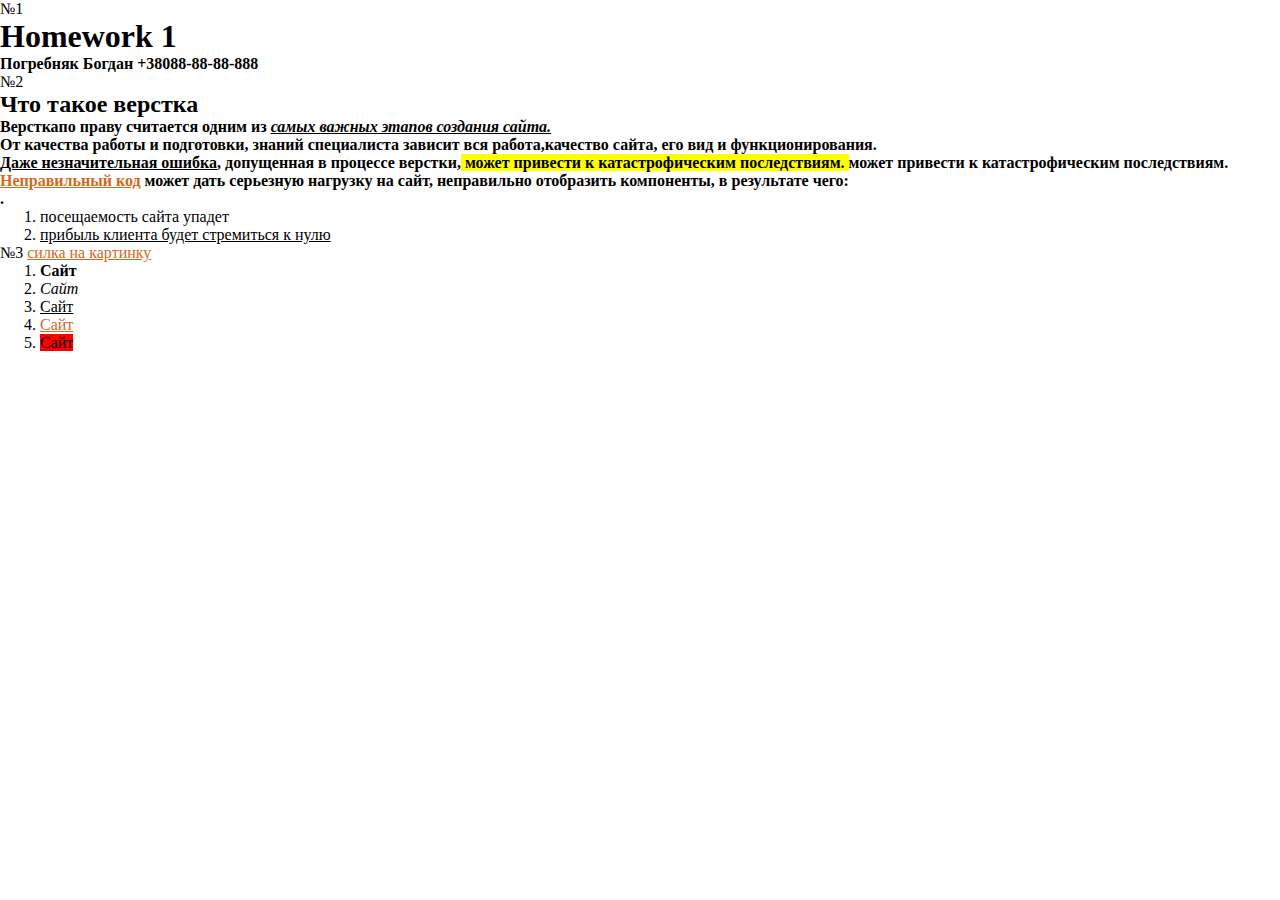
<file: homework.html>
<!DOCTYPE html>
<html lang="en">
<head>
    <meta charset="UTF-8">
    <meta http-equiv="X-UA-Compatible" content="IE=edge">
    <meta name="viewport" content="width=device-width, initial-scale=1.0">
    <link rel="stylesheet" href="CSS/style.css">
    <title> Mediol School
    </title>
</head>
<body>
    <span>№1</span>
    <header>
        <h1>Homework 1</h1>
    </header>
    <footer>
      <p>
        Погребняк Богдан 
        +38088-88-88-888
      </p>
    </footer>
    <span>№2</span>
    <time datetime="2020-03-15"></time>
    <h2>Что такое верстка</h2>
    <p><b>Верстка</b>по праву считается одним из <i><u>самых важных этапов создания сайта.</u></i> <br>
         От качества работы и подготовки, знаний специалиста зависит вся работа,качество сайта, его вид и функционирования. 
         <br><u>Даже незначительная ошибка</u>, допущенная в процессе верстки,<mark> может привести к катастрофическим последствиям.
        </mark> может привести к катастрофическим последствиям. <br>
       <a href="#">Неправильный код</a> может дать серьезную нагрузку на сайт, неправильно отобразить компоненты, в результате чего: <br>.</p>
       <ol>
           <li>посещаемость сайта упадет</li>
           <li><u>прибыль клиента будет стремиться к нулю</u></li>
       </ol>
  
            <span>№3</span>
            <a href="http://mediol.name/wp-content/uploads/2019/03/fav1.png">силка на картинку</a>
            <ol>
                <li><b>Сайт</b></li>
                <li><em>Сайт</em></li>
                <li><u>Сайт</u></li>
                <li><a href="https://www.google.com.ua/?hl=ru" target="blank">Сайт</a></li>
                <li><span class="sh">Сайт</span></li>
            </ol>
            <style>

                .sh {
                    background-color: red;
                }
                
                </style>
            

</body>
</html>
</file>
<file: CSS/style.css>
* {
    margin: 0;
}

a{
    color:chocolate;
}

p{
    font-weight: bold;
}

ul {
    background: rgb(255, 12, 12);
}

.list-item {
    color: gold;
    font-size: 24px;
}

#top {
    background-color: gainsboro;
}
</file>
